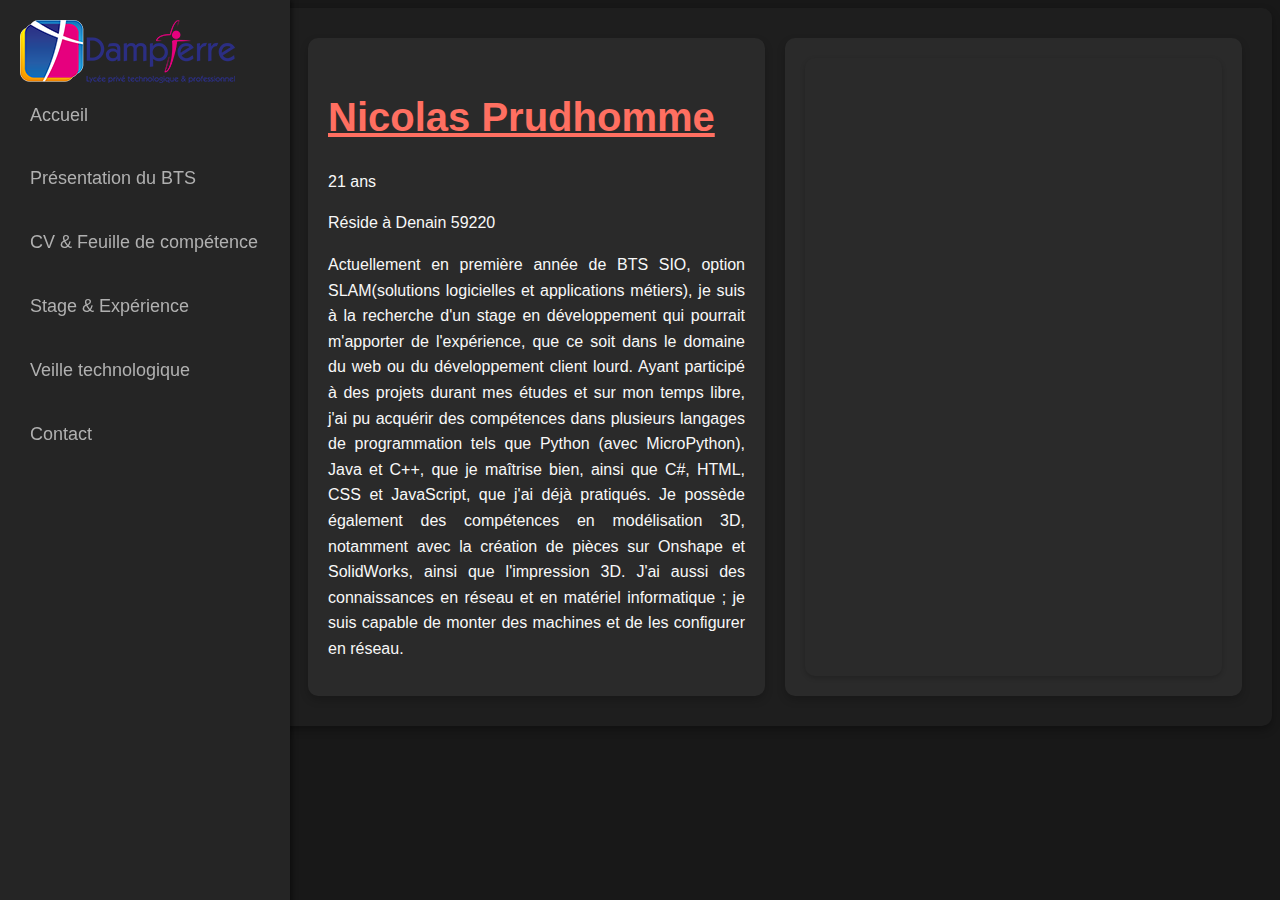
<file: index.html>
<!DOCTYPE html>
<html lang="fr">
<head>
    <meta charset="UTF-8">
    <meta name="viewport" content="width=device-width, initial-scale=1.0">
    <title>NicolasPrudhommeWebsite</title>
    <link rel="stylesheet" href="style.css">
</head>
<body>
    <div class="sidebar">
        <img src="./ressource/logodampierre.png" alt="dampierre">
        <ul>
          <li><a href="#">Accueil</a></li>
          <li><a href="./page/presentation_bts/presentationBTS.html">Présentation du BTS</a></li>
          <li><a href="./page/cv/cv.html">CV & Feuille de compétence</a></li>
          <li><a href="./page/stage/stage.html">Stage & Expérience</a></li>
          <li><a href="./page/veille_techno/veille_techno.html">Veille technologique</a></li>
          <li><a href="./page/contact/contact.html">Contact</a></li>

        </ul>
      </div>
      <div class="main-content">
        <div class="vbox">
          <div class="hbox">

            <div class="gauche">
              <h1>Nicolas Prudhomme</h1>
              <p><span id="years"></span> ans</p>
              <script>
                  const startDate = new Date('2005-02-04');
                  const currentDate = new Date();
                  const diffTime = currentDate - startDate;
                  const diffYears = Math.floor(diffTime / (1000 * 60 * 60 * 24 * 365.25));
                  
                  document.getElementById('years').textContent = diffYears;
              </script>
              <p>Réside à Denain 59220</p>
              <p>
                Actuellement en première année de BTS SIO, option SLAM(solutions
                logicielles et applications métiers), je suis à la recherche d'un stage 
                en développement qui pourrait m'apporter de l'expérience, que ce soit dans le domaine du 
                web ou du développement client lourd. Ayant participé à des projets durant mes études et 
                sur mon temps libre, j'ai pu acquérir des compétences dans plusieurs langages de programmation 
                tels que Python (avec MicroPython), Java et C++, que je maîtrise bien, ainsi que C#, HTML, CSS et JavaScript, que j'ai déjà pratiqués.
                Je possède également des compétences en modélisation 3D, notamment avec la création de pièces sur 
                Onshape et SolidWorks, ainsi que l'impression 3D. J'ai aussi des connaissances en réseau et en matériel 
                informatique ; je suis capable de monter des machines et de les configurer en réseau.
              </p>
            </div>

            <div class="droite">
              <iframe src="https://www.google.com/maps/embed?pb=!1m18!1m12!1m3!1d40752.234063215314!2d3.350957753695089!3d50.32897832143383!2m3!1f0!2f0!3f0!3m2!1i1024!2i768!4f13.1!3m3!1m2!1s0x47c2eae539595035%3A0x40af13e81646e50!2sDenain!5e0!3m2!1sfr!2sfr!4v1726084951432!5m2!1sfr!2sfr" style="border:3px;" allowfullscreen="" loading="lazy" referrerpolicy="no-referrer-when-downgrade"></iframe>
            </div>

          </div>

        </div>
      </div>
</body>
</html>
</file>
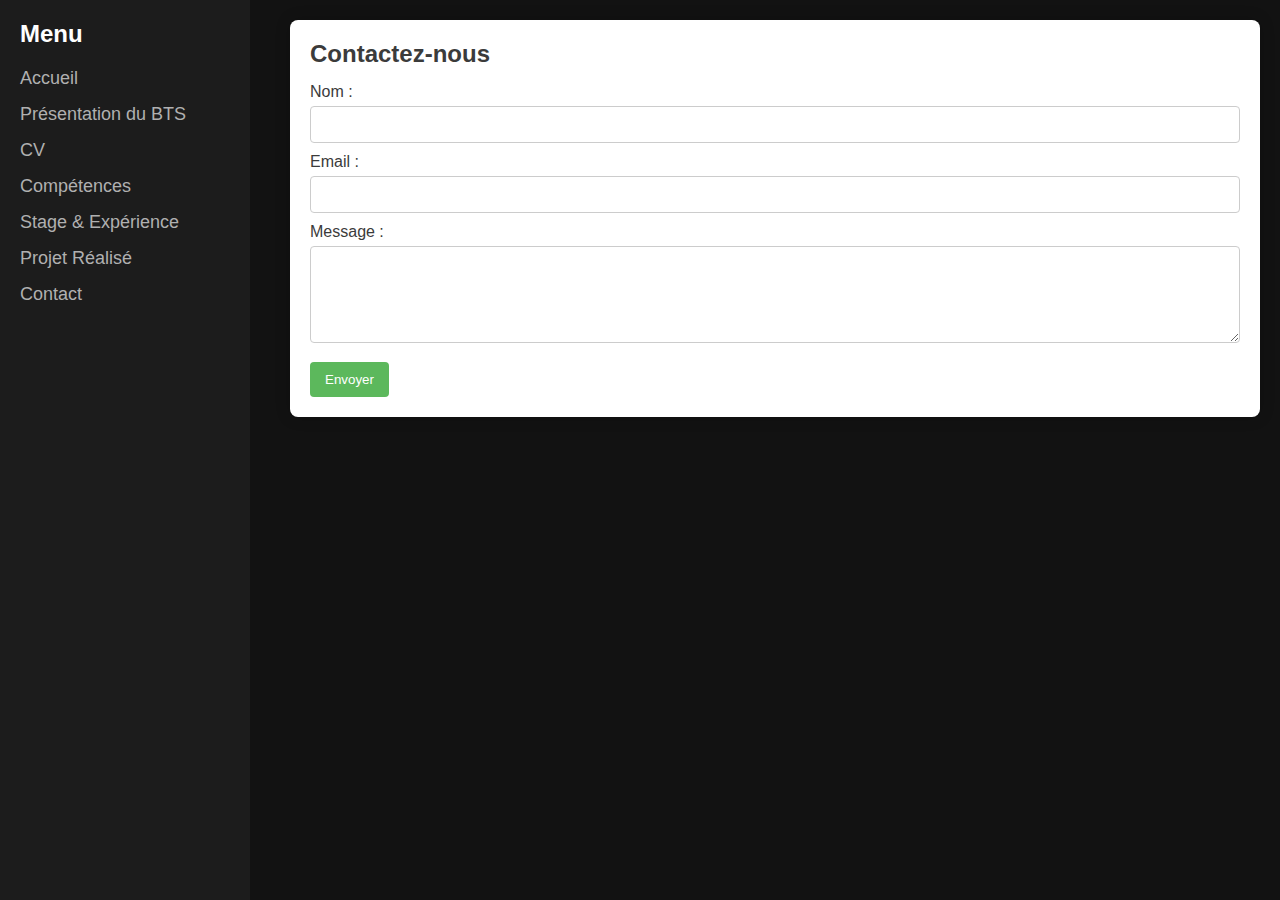
<file: contact.html>
<!DOCTYPE html>
<html lang="fr">
<head>
    <meta charset="UTF-8">
    <meta name="viewport" content="width=device-width, initial-scale=1.0">
    <title>Contact</title>
    <link rel="stylesheet" href="contactstyle.css">
</head>
<body>
    <div class="sidebar">
        <h2>Menu</h2>
        <ul>
          <li><a href="index.html">Accueil</a></li>
          <li><a href="https://www.onisep.fr/ressources/univers-formation/formations/post-bac/bts-services-informatiques-aux-organisations-option-b-solutions-logicielles-et-applications-metiers" target="_blank">Présentation du BTS</a></li>
          <li><a href="CVPruhommeNicolas.pdf" target="_blank">CV</a></li>
          <li><a href="#">Compétences</a></li>
          <li><a href="#">Stage & Expérience</a></li>
          <li><a href="projet.html">Projet Réalisé</a></li>
          <li><a href="#">Contact</a></li>
        </ul>
      </div>
      <div class="main-content">

        <div class="contact-form">
            <h2>Contactez-nous</h2>
            <form action="send_email.php" method="POST">
              <label for="name">Nom :</label>
              <input type="text" id="name" name="name" required>
        
              <label for="email">Email :</label>
              <input type="email" id="email" name="email" required>
        
              <label for="message">Message :</label>
              <textarea id="message" name="message" rows="5" required></textarea>
        
              <button type="submit">Envoyer</button>
            </form>
          </div>

      </div>
</body>
</html>
</file>
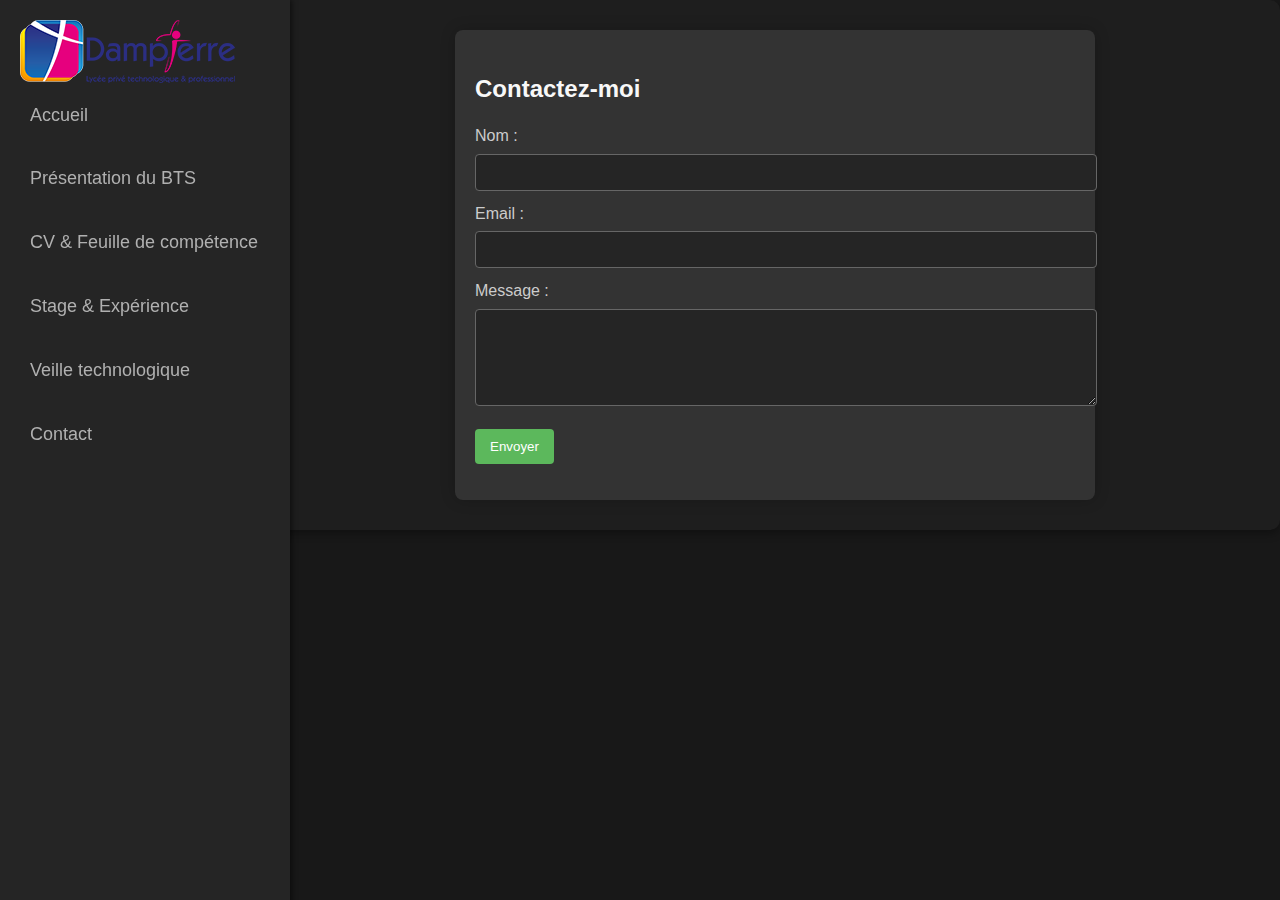
<file: page/contact/contact.html>
<!DOCTYPE html>
<html lang="fr">
<head>
    <meta charset="UTF-8">
    <meta name="viewport" content="width=device-width, initial-scale=1.0">
    <title>Contact</title>
    <link rel="stylesheet" href="contactstyle.css">
</head>
<body>
    <div class="sidebar">
        <img src="../../ressource/logodampierre.png" alt="dampierre">
        <ul>
          <li><a href="../../index.html">Accueil</a></li>
          <li><a href="../presentation_bts/presentationBTS.html">Présentation du BTS</a></li>
          <li><a href="../cv/cv.html">CV & Feuille de compétence</a></li>
          <li><a href="../stage/stage.html">Stage & Expérience</a></li>
          <li><a href="../veille_techno/veille_techno.html">Veille technologique</a></li>
          <li><a href="#">Contact</a></li>
        </ul>
    </div>
      <div class="main-content">

        <div class="contact-form">
          <h2>Contactez-moi</h2>
          <form id="contact-form">
            <label for="name">Nom :</label>
            <input type="text" id="name" name="name" required>
      
            <label for="email">Email :</label>
            <input type="email" id="email" name="email" required>
      
            <label for="message">Message :</label>
            <textarea id="message" name="message" rows="5" required></textarea>
      
            <button type="submit">Envoyer</button>
          </form>
          <p id="status"></p>
        </div>
      
        <script>
          document.getElementById('contact-form').addEventListener('submit', function(event) {
            event.preventDefault();
      
            const serviceID = 'service_a7n10lf';
            const templateID = 'template_icdny06';
            const userID = '-yNZb3Wi8EBzXcY6c';
      
            // Collecte des données du formulaire
            const templateParams = {
              username: document.getElementById('name').value,
              email: document.getElementById('email').value,
              message: document.getElementById('message').value
            };
      
            const data = {
              service_id: serviceID,
              template_id: templateID,
              user_id: userID,
              template_params: templateParams
            };
      
            // Envoi de la requête avec Fetch API
            fetch('https://api.emailjs.com/api/v1.0/email/send', {
              method: 'POST',
              headers: {
                'Content-Type': 'application/json'
              },
              body: JSON.stringify(data)
            })
            .then(response => {
              if (response.ok) {
                document.getElementById('status').textContent = "Votre message a été envoyé avec succès.";
                document.getElementById('contact-form').reset();
              } else {
                return response.json().then(err => { throw err; });
              }
            })
            .catch(error => {
              document.getElementById('status').textContent = "Une erreur s'est produite lors de l'envoi de votre message : " + error;
            });
          });
        </script>

      </div>
</body>
</html>
</file>
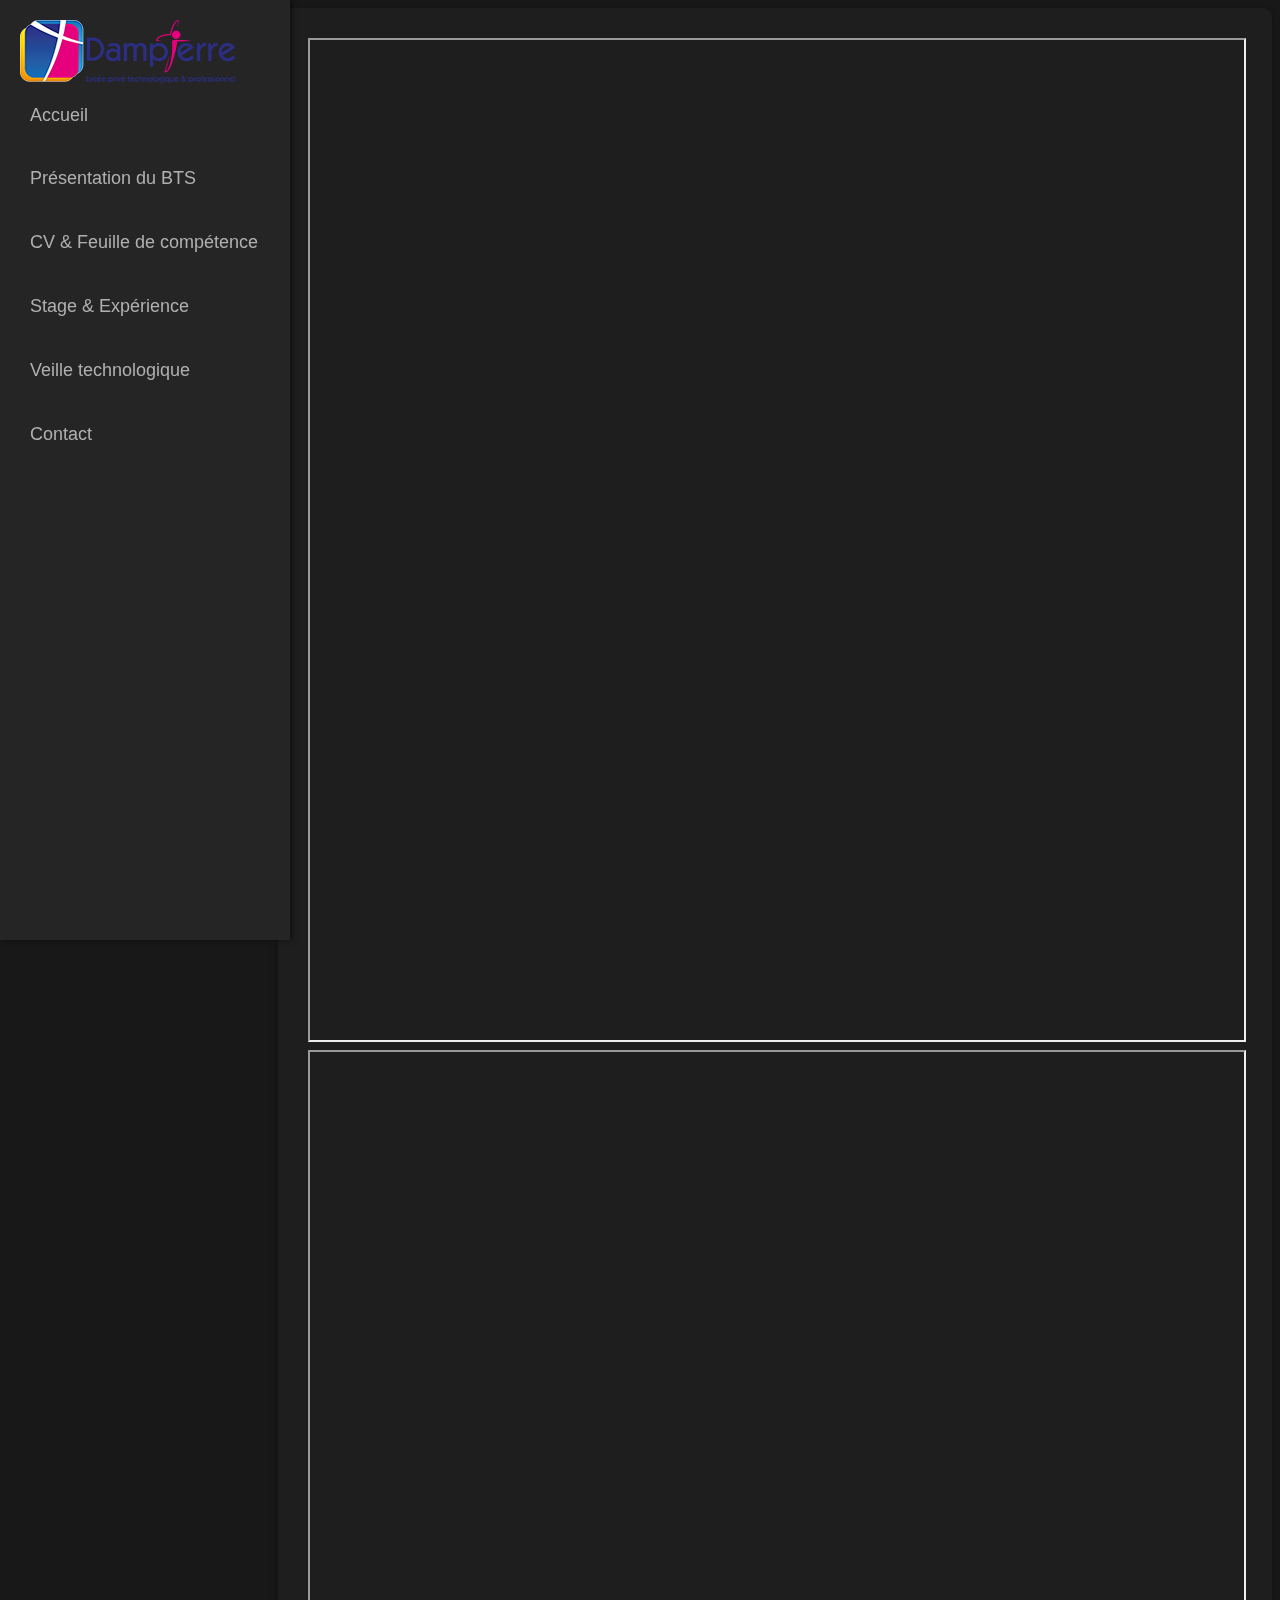
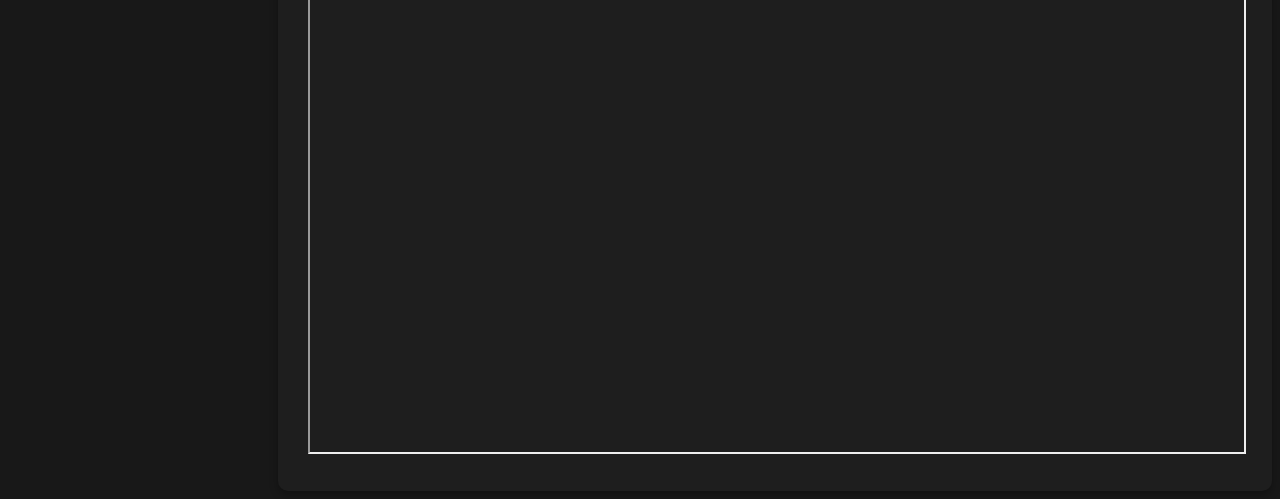
<file: page/cv/cv.html>
<!DOCTYPE html>
<html lang="fr">
<head>
    <meta charset="UTF-8">
    <meta name="viewport" content="width=device-width, initial-scale=1.0">
    <title>NicolasPrudhommeWebsite</title>
    <link rel="stylesheet" href="cvstyle.css">
</head>
<body>
    <div class="sidebar">
        <img src="../../ressource/logodampierre.png" alt="dampierre">
        <ul>
          <li><a href="../../index.html">Accueil</a></li>
          <li><a href="../presentation_bts/presentationBTS.html">Présentation du BTS</a></li>
          <li><a href="#">CV & Feuille de compétence</a></li>
          <li><a href="../stage/stage.html">Stage & Expérience</a></li>
          <li><a href="../veille_techno/veille_techno.html">Veille technologique</a></li>
          <li><a href="../contact/contact.html">Contact</a></li>

        </ul>
      </div>
      <div class="main-content">
        <iframe src="../../documents/PruhommeNicolas.pdf" width="100%" height="1000px">
            Votre navigateur ne prend pas en charge les iframes.
            <button onclick="window.open('../../documents/PruhommeNicolas.pdf', '_blank');">Télécharger le CV</button>
        </iframe>
        
        <iframe src="../../documents/Exemple de portefeuille de compétence.pdf" width="100%" height="1000px">
          Votre navigateur ne prend pas en charge les iframes.
          <button onclick="window.open('../../documents/Exemple de portefeuille de compétence.pdf', '_blank');">Télécharger le portefeuille de compétence</button>
      </iframe>
      </div>
</body>
</html>
</file>
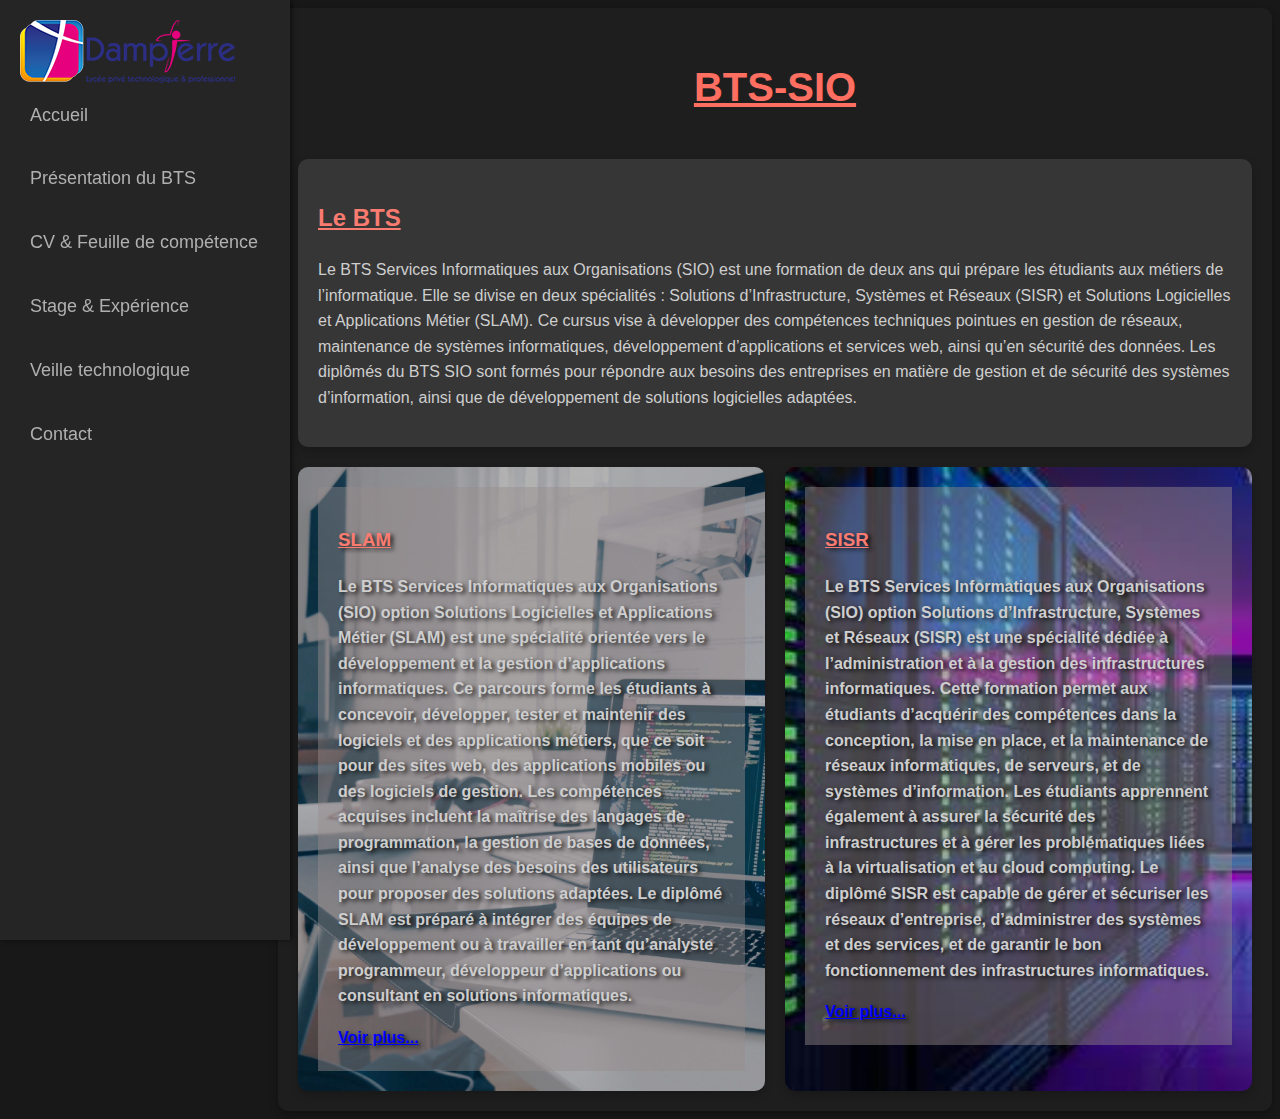
<file: page/presentation_bts/presentationBTS.html>
<!DOCTYPE html>
<html lang="fr">
<head>
    <meta charset="UTF-8">
    <meta name="viewport" content="width=device-width, initial-scale=1.0">
    <title>Présentation du BTS-SIO</title>
    <link rel="stylesheet" href="presentationbtsstyle.css">
</head>
<body>
    <div class="sidebar">
        <img src="../../ressource/logodampierre.png" alt="dampierre">
        <ul>
          <li><a href="../../index.html">Accueil</a></li>
          <li><a href="#">Présentation du BTS</a></li>
          <li><a href="../cv/cv.html">CV & Feuille de compétence</a></li>
          <li><a href="../stage/stage.html">Stage & Expérience</a></li>
          <li><a href="../veille_techno/veille_techno.html">Veille technologique</a></li>
          <li><a href="../contact/contact.html">Contact</a></li>
        </ul>
    </div>
      <div class="main-content">

        <div class="vbox">
            <h1>BTS-SIO</h1>
            <div class="sio">
                <h2>Le BTS</h2>
                    <p>
                        Le BTS Services Informatiques aux Organisations (SIO) est une formation de deux ans 
                        qui prépare les étudiants aux métiers de l’informatique. Elle se divise en deux 
                        spécialités : Solutions d’Infrastructure, Systèmes et Réseaux (SISR) et Solutions 
                        Logicielles et Applications Métier (SLAM). Ce cursus vise à développer des compétences 
                        techniques pointues en gestion de réseaux, maintenance de systèmes informatiques, 
                        développement d’applications et services web, ainsi qu’en sécurité des données. Les 
                        diplômés du BTS SIO sont formés pour répondre aux besoins des entreprises en matière de 
                        gestion et de sécurité des systèmes d’information, ainsi que de développement de solutions logicielles adaptées.
                    </p>
            </div>
            <div class="hbox">
                <div class="SLAM">
                    <div class="SlamText">
                        <h3>SLAM</h3>
                            <p>
                                Le BTS Services Informatiques aux Organisations (SIO) option Solutions Logicielles et Applications 
                                Métier (SLAM) est une spécialité orientée vers le développement et la gestion d’applications informatiques. 
                                Ce parcours forme les étudiants à concevoir, développer, tester et maintenir des logiciels et des 
                                applications métiers, que ce soit pour des sites web, des applications mobiles ou des logiciels de gestion. 
                                Les compétences acquises incluent la maîtrise des langages de programmation, la gestion de bases de données, 
                                ainsi que l’analyse des besoins des utilisateurs pour proposer des solutions adaptées. Le diplômé SLAM est préparé 
                                à intégrer des équipes de développement ou à travailler en tant qu’analyste programmeur, développeur d’applications 
                                ou consultant en solutions informatiques.
                            </p>
                            <a class="lienSlam" href="https://www.onisep.fr/ressources/univers-formation/formations/post-bac/bts-services-informatiques-aux-organisations-option-b-solutions-logicielles-et-applications-metiers" target="_blank">Voir plus...</a>
                    </div>
                </div>
                <div class="SISR">
                    <div class="SisrText">
                        <h3>SISR</h3>
                            <p>
                                Le BTS Services Informatiques aux Organisations (SIO) option Solutions d’Infrastructure, Systèmes et Réseaux (SISR) 
                                est une spécialité dédiée à l’administration et à la gestion des infrastructures informatiques. Cette formation permet 
                                aux étudiants d’acquérir des compétences dans la conception, la mise en place, et la maintenance de réseaux informatiques, 
                                de serveurs, et de systèmes d’information. Les étudiants apprennent également à assurer la sécurité des 
                                infrastructures et à gérer les problématiques liées à la virtualisation et au cloud computing. Le diplômé SISR est 
                                capable de gérer et sécuriser les réseaux d’entreprise, d’administrer des systèmes et des services, et de garantir 
                                le bon fonctionnement des infrastructures informatiques.
                            </p>
                            <a class="lienSisr"  href="https://www.onisep.fr/ressources/univers-formation/formations/post-bac/bts-services-informatiques-aux-organisations-option-a-solutions-d-infrastructure-systemes-et-reseaux" target="_blank">Voir plus...</a>
                    </div>
                </div>
            </div>
        </div>

    </div>
</body>
</html>
</file>
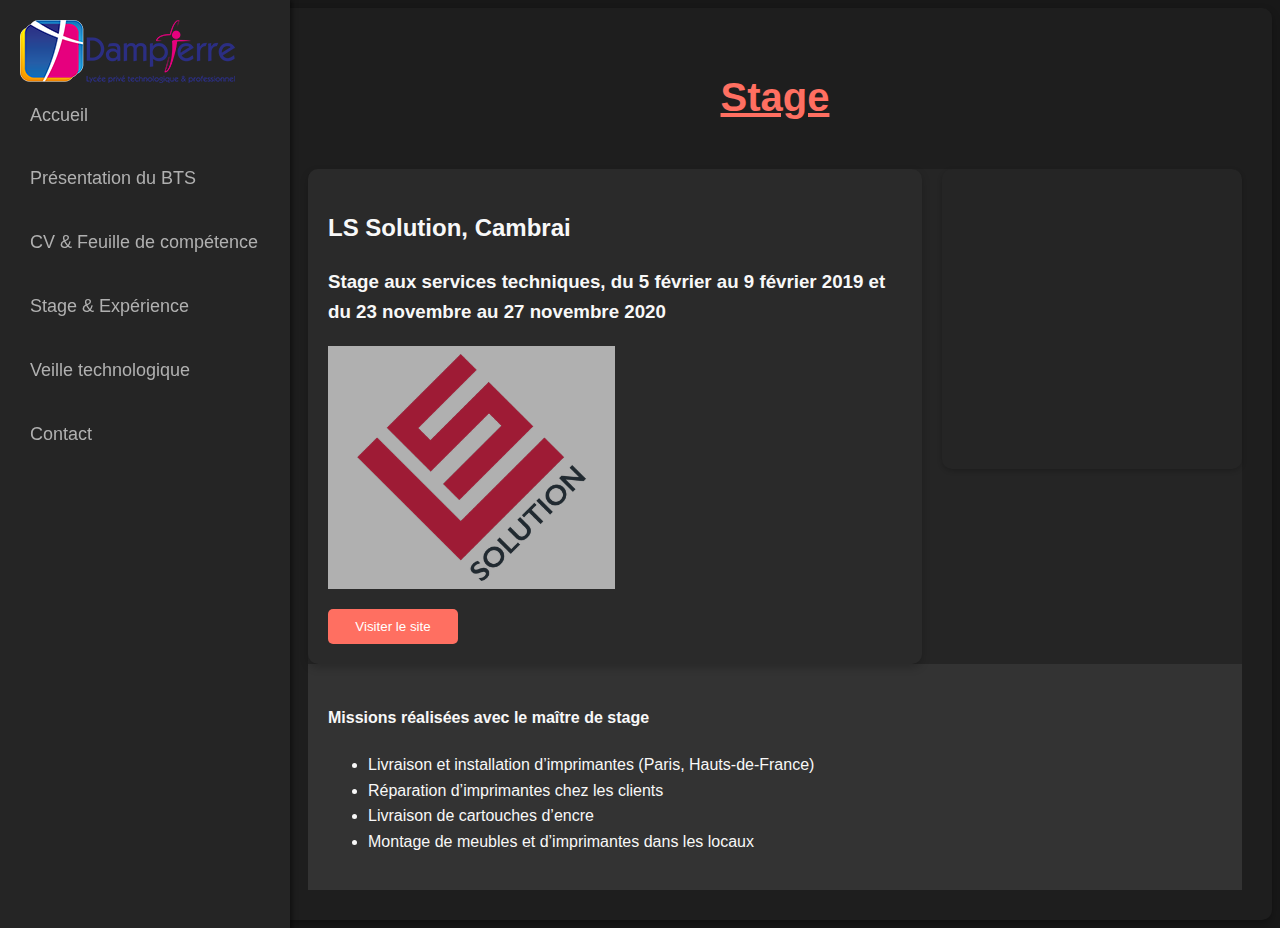
<file: page/stage/stage.html>
<!DOCTYPE html>
<html lang="fr">
<head>
    <meta charset="UTF-8">
    <meta name="viewport" content="width=device-width, initial-scale=1.0">
    <title>Stage & Expérience</title>
    <link rel="stylesheet" href="stagestyle.css">
</head>
<body>
    <div class="sidebar">
        <img src="../../ressource/logodampierre.png" alt="dampierre">
        <ul>
          <li><a href="../../index.html">Accueil</a></li>
          <li><a href="../presentation_bts/presentationBTS.html">Présentation du BTS</a></li>
          <li><a href="../cv/cv.html">CV & Feuille de compétence</a></li>
          <li><a href="#">Stage & Expérience</a></li>
          <li><a href="../veille_techno/veille_techno.html">Veille technologique</a></li>
          <li><a href="../contact/contact.html">Contact</a></li>
        </ul>
    </div>
    <div class="main-content">
        <div class="vbox">
            <h1>Stage</h1>
            <div class="stage1">
                <div class="hbox">
                    <div class="lssolution">
                        <h2>LS Solution, Cambrai</h2>
                        <h3>Stage aux services techniques, du 5 février au 9 février 2019 et du 23 novembre au 27 novembre 2020</h3>
                        <div class="vbox">
                            <img src="../../ressource/stage/logo-LS-solution.png" alt="logo-ls-solution" loading="lazy">
                            <button class="sitels" onclick="window.open('https://ls-solution.fr', '_blank');">Visiter le site</button>
                        </div>
                    </div>
                    <div class="map1">
                        <iframe src="https://www.google.com/maps/embed?pb=!1m18!1m12!1m3!1d2555.299260979375!2d3.207364412728034!3d50.17424077142219!2m3!1f0!2f0!3f0!3m2!1i1024!2i768!4f13.1!3m3!1m2!1s0x47c2bb7842567685%3A0xdb4738037cb81d90!2sLS%20SOLUTION!5e0!3m2!1sfr!2sfr!4v1726495228011!5m2!1sfr!2sfr" width="100%" height="300" allowfullscreen="" loading="lazy"></iframe>
                    </div>
                </div>
                <div class="mission1">
                    <h4>Missions réalisées avec le maître de stage</h4>
                    <ul>
                        <li>Livraison et installation d’imprimantes (Paris, Hauts-de-France)</li>
                        <li>Réparation d’imprimantes chez les clients</li>
                        <li>Livraison de cartouches d’encre</li>
                        <li>Montage de meubles et d’imprimantes dans les locaux</li>
                    </ul>
                </div>
            </div>
        </div>
    </div>
</body>
</html>
</file>
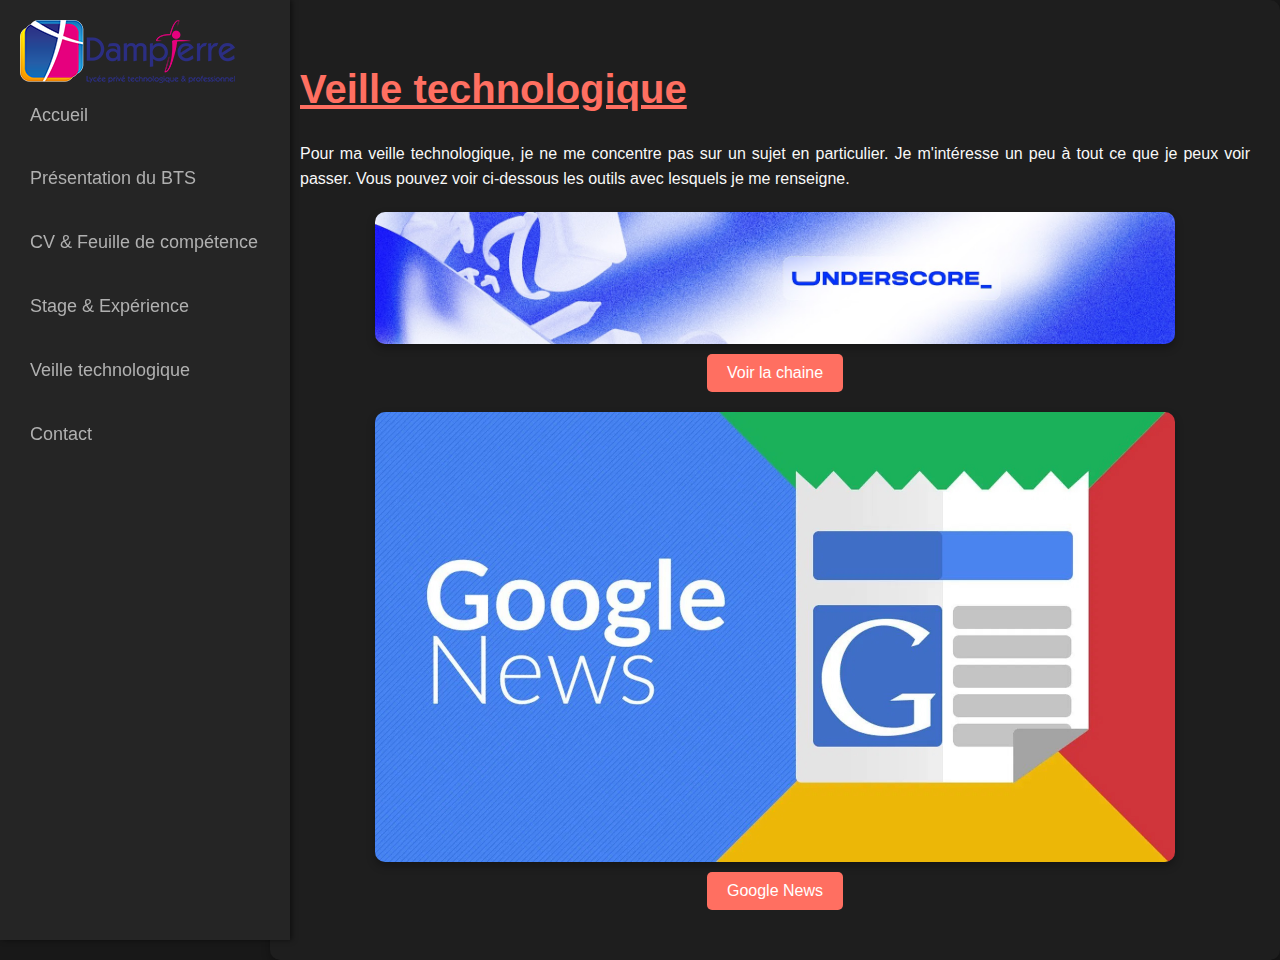
<file: page/veille_techno/veille_techno.html>
<!DOCTYPE html>
<html lang="fr">
<head>
    <meta charset="UTF-8">
    <meta name="viewport" content="width=device-width, initial-scale=1.0">
    <title>NicolasPrudhommeWebsite</title>
    <link rel="stylesheet" href="veillestyle.css">
</head>
<body>
    <div class="sidebar">
        <img src="../../ressource/logodampierre.png" alt="dampierre">
        <ul>
          <li><a href="../../index.html">Accueil</a></li>
          <li><a href="../presentation_bts/presentationBTS.html">Présentation du BTS</a></li>
          <li><a href="../cv/cv.html">CV & Feuille de compétence</a></li>
          <li><a href="../stage/stage.html">Stage & Expérience</a></li>
          <li><a href="#">Veille technologique</a></li>
          <li><a href="../contact/contact.html">Contact</a></li>

        </ul>
      </div>
      <div class="main-content">
        <h1>Veille technologique</h1>

        <div class="vbox">
          <p>Pour ma veille technologique, je ne me concentre pas sur un sujet en particulier. Je m'intéresse un peu à tout ce que je peux voir passer. Vous pouvez voir ci-dessous les outils avec lesquels je me renseigne.</p>
          <div class="vbox2">
            <img src="../../ressource/veilletechno/channels4_banner.jpg" alt="">
            <button onclick="window.open('https://www.youtube.com/@Underscore_', '_blank');">Voir la chaine</button>
          </div>
          <div class="googlenews">
            <img src="../../ressource/veilletechno/Google-News.jpg" alt="Google News Logo">
            <button onclick="window.open('https://news.google.com/topics/CAAqJggKIiBDQkFTRWdvSUwyMHZNRGRqTVhZU0FtWnlHZ0pHVWlnQVAB/sections/CAQiRkNCQVNMZ29JTDIwdk1EZGpNWFlTQW1aeUdnSkdVaUlPQ0FRYUNnb0lMMjB2TURGc2NITXFDaElJTDIwdk1ERnNjSE1vQUEqKggAKiYICiIgQ0JBU0Vnb0lMMjB2TURkak1YWVNBbVp5R2dKR1VpZ0FQAVAB?ceid=FR:fr&oc=3', '_blank');">Google News</button>
          </div>
        </div>
      </div>
</body>
</html>
</file>
<file: style.css>
/* Corps de la page */
body {
  font-family: 'Roboto', sans-serif; /* Utilisation d'une police moderne */
  background-color: #181818; /* Amélioration du contraste */
  color: #f8f8f8;
  line-height: 1.6;
}

/* Sidebar */
.sidebar {
  width: 250px;
  height: 100vh;
  background-color: #252525;
  padding: 20px;
  position: fixed;
  top: 0;
  left: 0;
  box-shadow: 2px 0 5px rgba(0, 0, 0, 0.5);
}

.sidebar ul {
  list-style: none;
  padding: 0;
  margin: 0;
}

.sidebar ul li {
  margin-bottom: 15px;
}

.sidebar ul li a {
  color: #b0b0b0;
  text-decoration: none;
  font-size: 18px;
  display: block;
  padding: 10px;
  border-radius: 5px;
  transition: background-color 0.3s ease, color 0.3s ease;
}

.sidebar ul li a:hover {
  color: #ffffff;
  background-color: #333;
  box-shadow: 0 0 10px rgba(255, 255, 255, 0.5);
}

/* Contenu principal */
.main-content {
  margin-left: 270px;
  padding: 30px;
  background-color: #1e1e1e;
  border-radius: 10px;
  box-shadow: 0 4px 8px rgba(0, 0, 0, 0.3); /* Ombre pour rendre le contenu plus "flottant" */
}

/* Titre principal */
.main-content h1 {
  font-size: 2.5rem;
  margin-bottom: 20px;
  color: #ff6f61; /* Couleur distincte pour le nom */
  text-decoration: underline;
}

/* Paragraphe et carte */
.main-content p {
  margin-bottom: 15px;
  text-align: justify; /* Alignement du texte */
}

/* Carte Google Maps */
.droite iframe {
  border: none;
  border-radius: 10px;
  box-shadow: 0 2px 5px rgba(0, 0, 0, 0.2); /* Encadrer la carte */
  width: 100%;
  height: 100%;
}

/* HBox - Horizontal layout */
.hbox {
  display: flex;
  flex-direction: row;
  gap: 20px; /* Adds space between items */
  justify-content: space-between; /* Distribute space between items */
}

/* Optional: Style individual sections */
.gauche, .droite {
  flex: 1; /* Allows each section to grow equally */
  padding: 20px;
  background-color: #2a2a2a; /* Distinct background for sections */
  border-radius: 10px;
  box-shadow: 0 4px 8px rgba(0, 0, 0, 0.2); /* Soft shadow for a lifted effect */
}

/* Styles pour les écrans de tablettes */
@media (max-width: 768px) {
  .sidebar {
    width: 200px;
  }
  .main-content {
    margin-left: 220px;
    padding: 20px;
  }
  .hbox {
    flex-direction: column; /* Affiche les sections en colonne */
  }
}

/* Styles pour les petits écrans (mobiles) */
@media (max-width: 480px) {
  .sidebar {
    width: 100%;
    height: auto;
    position: relative;
  }
  .main-content {
    margin-left: 0;
    padding: 15px;
  }
  .hbox {
    flex-direction: column; /* Affiche les sections en colonne */
  }
  .gauche, .droite {
    padding: 10px;
    margin-bottom: 20px;
  }
}
</file>
<file: contactstyle.css>
* {
    margin: 0;
    padding: 0;
    box-sizing: border-box;
  }
  
  body {
    font-family: Arial, sans-serif;
    background-color: #121212;
    color: #f0f0f0;
  }
  
  .sidebar {
    width: 250px;
    height: 100vh;
    background-color: #1c1c1c;
    padding: 20px;
    position: fixed;
    top: 0;
    left: 0;
  }
  
  .sidebar h2 {
    color: #ffffff;
    margin-bottom: 20px;
  }
  
  .sidebar ul {
    list-style-type: none;
  }
  
  .sidebar ul li {
    margin-bottom: 15px;
  }
  
  .sidebar ul li a {
    color: #b0b0b0;
    text-decoration: none;
    font-size: 18px;
    transition: color 0.3s ease;
  }
  
  .sidebar ul li a:hover {
    color: #ffffff;
  }
  
  .main-content {
    margin-left: 270px;
    padding: 20px;
  }
  
  .contact-form {
    background-color: #fff;
    padding: 20px;
    border-radius: 8px;
    box-shadow: 0 0 15px rgba(0, 0, 0, 0.2);
  }
  
  .contact-form h2 {
    margin-bottom: 15px;
    color: #3b3b3b;
  }
  
  .contact-form label {
    display: block;
    margin-top: 10px;
    color: #3b3b3b;
  }
  
  .contact-form input, .contact-form textarea {
    width: 100%;
    padding: 10px;
    margin-top: 5px;
    border: 1px solid #ccc;
    border-radius: 4px;
  }
  
  .contact-form button {
    margin-top: 15px;
    padding: 10px 15px;
    background-color: #5cb85c;
    color: white;
    border: none;
    border-radius: 4px;
    cursor: pointer;
  }
  
  .contact-form button:hover {
    background-color: #4cae4c;
  }
</file>
<file: page/contact/contactstyle.css>
/* Body */
body {
  font-family: 'Roboto', sans-serif;
  background-color: #181818;
  color: #f8f8f8;
  line-height: 1.6;
  margin: 0;
  padding: 0;
  overflow-x: hidden;
}

/* Sidebar */
.sidebar {
  width: 250px;
  height: 100vh;
  background-color: #252525;
  padding: 20px;
  position: fixed;
  top: 0;
  left: 0;
  box-shadow: 2px 0 5px rgba(0, 0, 0, 0.5);
}

.sidebar ul {
  list-style: none;
  padding: 0;
  margin: 0;
}

.sidebar ul li {
  margin-bottom: 15px;
}

.sidebar ul li a {
  color: #b0b0b0;
  text-decoration: none;
  font-size: 18px;
  display: block;
  padding: 10px;
  border-radius: 5px;
  transition: background-color 0.3s ease, color 0.3s ease;
}

.sidebar ul li a:hover {
  color: #ffffff;
  background-color: #333;
  box-shadow: 0 0 10px rgba(255, 255, 255, 0.5);
}

/* Main Content */
.main-content {
  margin-left: 270px;
  padding: 30px;
  background-color: #1e1e1e;
  border-radius: 10px;
  box-shadow: 0 4px 8px rgba(0, 0, 0, 0.3);
}

/* Contact Form */
.contact-form {
  background-color: #333;
  padding: 20px;
  border-radius: 8px;
  box-shadow: 0 0 15px rgba(0, 0, 0, 0.2);
  max-width: 600px;
  margin: auto;
}

.contact-form h2 {
  margin-bottom: 15px;
  color: #f8f8f8;
}

.contact-form label {
  display: block;
  margin-top: 10px;
  color: #cccccc;
}

.contact-form input,
.contact-form textarea {
  width: 100%;
  padding: 10px;
  margin-top: 5px;
  border: 1px solid #666;
  border-radius: 4px;
  background-color: #252525;
  color: #f8f8f8;
}

.contact-form input:focus,
.contact-form textarea:focus {
  border-color: #5cb85c;
}

.contact-form button {
  margin-top: 15px;
  padding: 10px 15px;
  background-color: #5cb85c;
  color: #ffffff;
  border: none;
  border-radius: 4px;
  cursor: pointer;
  transition: background-color 0.3s ease;
}

.contact-form button:hover {
  background-color: #4cae4c;
}

/* Responsive Design */
@media (max-width: 768px) {
  .sidebar {
    width: 100%;
    height: auto;
    position: relative;
    box-shadow: none;
  }

  .sidebar ul li {
    display: inline;
    margin-right: 10px;
  }

  .main-content {
    margin-left: 0;
    padding: 15px;
  }

  .contact-form {
    width: 90%;
    margin: 20px auto;
  }
}

@media (max-width: 480px) {
  .contact-form input,
  .contact-form textarea {
    font-size: 16px;
  }

  .contact-form button {
    width: 100%;
    font-size: 18px;
  }
}
</file>
<file: page/cv/cvstyle.css>
/* Corps de la page */
body {
    font-family: 'Roboto', sans-serif; /* Utilisation d'une police moderne */
    background-color: #181818; /* Amélioration du contraste */
    color: #f8f8f8;
    line-height: 1.6;
  }
  
/* Sidebar */
.sidebar {
    width: 250px;
    height: 100vh;
    background-color: #252525;
    padding: 20px;
    position: fixed;
    top: 0;
    left: 0;
    box-shadow: 2px 0 5px rgba(0, 0, 0, 0.5);
  }
  
  .sidebar ul {
    list-style: none;
    padding: 0;
    margin: 0;
  }
  
  .sidebar ul li {
    margin-bottom: 15px;
  }
  
  .sidebar ul li a {
    color: #b0b0b0;
    text-decoration: none;
    font-size: 18px;
    display: block;
    padding: 10px;
    border-radius: 5px;
    transition: background-color 0.3s ease, color 0.3s ease;
  }
  
  .sidebar ul li a:hover {
    color: #ffffff;
    background-color: #333;
    box-shadow: 0 0 10px rgba(255, 255, 255, 0.5);
  }
  
  /* Contenu principal */
  .main-content {
    margin-left: 270px;
    padding: 30px;
    background-color: #1e1e1e;
    border-radius: 10px;
    box-shadow: 0 4px 8px rgba(0, 0, 0, 0.3); /* Ombre pour rendre le contenu plus "flottant" */
  }
  
  /* Titre principal */
  .main-content h1 {
    font-size: 2.5rem;
    margin-bottom: 20px;
    color: #ff6f61; /* Couleur distincte pour le nom */
    text-decoration: underline;
  }
  
  /* Paragraphe et carte */
  .main-content p {
    margin-bottom: 15px;
    text-align: justify; /* Alignement du texte */
  }

@media (max-width: 768px) {
    .sidebar {
        width: 100%; /* Faire en sorte que le menu latéral prenne toute la largeur */
        height: auto;
        position: relative; /* Permet à la barre de se déplacer sous le contenu si nécessaire */
    }
    .main-content {
        margin-left: 0;
        padding: 20px;
    }
    iframe {
        width: 100%;
        height: 100vh; /* Ajuste la hauteur pour s'adapter à l'écran */
    }
  }
</file>
<file: page/presentation_bts/presentationbtsstyle.css>
body {
    font-family: 'Roboto', sans-serif; /* Utilisation d'une police moderne */
    background-color: #181818; /* Amélioration du contraste */
    color: #f8f8f8;
    line-height: 1.6;
  }
  
/* Sidebar */
.sidebar {
  width: 250px;
  height: 100vh;
  background-color: #252525;
  padding: 20px;
  position: fixed;
  top: 0;
  left: 0;
  box-shadow: 2px 0 5px rgba(0, 0, 0, 0.5);
}

.sidebar ul {
  list-style: none;
  padding: 0;
  margin: 0;
}

.sidebar ul li {
  margin-bottom: 15px;
}

.sidebar ul li a {
  color: #b0b0b0;
  text-decoration: none;
  font-size: 18px;
  display: block;
  padding: 10px;
  border-radius: 5px;
  transition: background-color 0.3s ease, color 0.3s ease;
}

.sidebar ul li a:hover {
  color: #ffffff;
  background-color: #333;
  box-shadow: 0 0 10px rgba(255, 255, 255, 0.5);
}
  
  /* Contenu principal */
  .main-content {
    margin-left: 270px;
    padding: 30px;
    background-color: #1e1e1e;
    border-radius: 10px;
    box-shadow: 0 4px 8px rgba(0, 0, 0, 0.3); /* Ombre pour rendre le contenu plus "flottant" */
  }
  
  .main-content {
    margin-left: 270px;
    padding: 20px;
  }
  
  /* Centering the H1 in main-content */
  .main-content h1 {
    font-size: 2.5rem;
    margin-bottom: 20px;
    color: #ff6f61; /* Distinct color for the heading */
    text-align: center; /* Center the text horizontally */
    text-decoration: underline;
  }

  /* Carte Google Maps */
  iframe {
    border: none;
    border-radius: 10px;
    box-shadow: 0 2px 5px rgba(0, 0, 0, 0.2); /* Encadrer la carte */
  }

/* VBox - Vertical layout */
.vbox {
  display: flex;
  flex-direction: column;
  gap: 20px; /* Adds space between items */
}

/* HBox - Horizontal layout */
.hbox {
  display: flex;
  flex-direction: row;
  gap: 20px; /* Adds space between items */
  justify-content: space-between; /* Distribute space between items */
}

/* Optional: Style individual sections */
.SLAM, .SISR {
  flex: 1; /* Allows each section to grow equally */
  padding: 20px;
  background-color: #2a2a2a; /* Distinct background for sections */
  border-radius: 10px;
  box-shadow: 0 4px 8px rgba(0, 0, 0, 0.2); /* Soft shadow for a lifted effect */
}

.sio {
  padding: 20px;
  background-color: #363636; /* Distinct background for sections */
  border-radius: 10px;
  box-shadow: 0 4px 8px rgba(0, 0, 0, 0.2); /* Soft shadow for a lifted effect */
}

.sio h2 {
  text-decoration: underline;
  color: #fa7b70;
}

.sio p , .SlamText p , .SisrText p {
  color: #cecece;
}

.SISR {
  background-image: url("../../ressource/stage/datacenter.jpg");
  object-fit: cover;
  background-size: cover;
}

.SLAM {
  background-image: url("../../ressource/stage/code2.jpg");
  object-fit: cover;
  background-size: cover;
}

.SlamText, .SisrText {
  background-color: rgba(151, 140, 140, 0.452); /* Fond noir semi-transparent */
  flex: 1;
  text-shadow: 3px 2px 4px rgba(0, 0, 0, 0.8);
  font-weight: 700;
  padding: 20px;
  position: relative;

}

.SlamText h3, .SisrText h3 {
  text-decoration: underline;
  color: #fa7b70;
}

.lienSisr, .lienSlam {
  color: blue;
  font-weight: bold;
}

/* Exemple pour écrans de moins de 768px */
@media (max-width: 768px) {
  .sidebar {
      width: 100%; /* Faire en sorte que le menu latéral prenne toute la largeur */
      height: auto;
      position: relative; /* Permet à la barre de se déplacer sous le contenu si nécessaire */
  }
  .main-content {
      margin-left: 0;
      padding: 20px;
  }
  .hbox {
      flex-direction: column; /* Place les éléments les uns sous les autres sur petits écrans */
  }
}
</file>
<file: page/stage/stagestyle.css>
body {
  font-family: 'Roboto', sans-serif; /* Utilisation d'une police moderne */
  background-color: #181818; /* Amélioration du contraste */
  color: #f8f8f8;
  line-height: 1.6;
}

/* Sidebar */
.sidebar {
  width: 250px;
  height: 100vh;
  background-color: #252525;
  padding: 20px;
  position: fixed;
  top: 0;
  left: 0;
  box-shadow: 2px 0 5px rgba(0, 0, 0, 0.5);
}

.sidebar ul {
  list-style: none;
  padding: 0;
  margin: 0;
}

.sidebar ul li {
  margin-bottom: 15px;
}

.sidebar ul li a {
  color: #b0b0b0;
  text-decoration: none;
  font-size: 18px;
  display: block;
  padding: 10px;
  border-radius: 5px;
  transition: background-color 0.3s ease, color 0.3s ease;
}

.sidebar ul li a:hover {
  color: #ffffff;
  background-color: #333;
  box-shadow: 0 0 10px rgba(255, 255, 255, 0.5);
}

/* Contenu principal */
.main-content {
  margin-left: 270px;
  padding: 30px;
  background-color: #1e1e1e;
  border-radius: 10px;
  box-shadow: 0 4px 8px rgba(0, 0, 0, 0.3); /* Ombre pour rendre le contenu plus "flottant" */
}

/* Titres dans le contenu principal */
.main-content h1 {
  font-size: 2.5rem;
  margin-bottom: 20px;
  color: #ff6f61; /* Couleur distincte pour le titre */
  text-align: center; /* Centrer le texte */
  text-decoration: underline;
}

/* Disposition verticale */
.vbox {
  display: flex;
  flex-direction: column;
  gap: 20px;
}

/* Disposition horizontale */
.hbox {
  display: flex;
  flex-direction: row;
  gap: 20px;
  justify-content: space-between;
}

/* Section LS Solution */
.lssolution {
  flex: 1;
  padding: 20px;
  background-color: #2a2a2a;
  border-radius: 10px;
  box-shadow: 0 4px 8px rgba(0, 0, 0, 0.2); /* Ombre douce pour effet de profondeur */
}

.lssolution img {
  background-color: #b0b0b0;
  height: auto;
  max-width: 50%;
}

/* Bouton pour visiter le site */
.sitels {
  width: 130px;
  max-height: 40px;
  padding: 10px;
  background-color: #ff6f61;
  color: #fff;
  border: none;
  border-radius: 5px;
  cursor: pointer;
  transition: background-color 0.3s ease;
}

.sitels:hover {
  background-color: #e85b53;
}

/* Carte Google Maps */
.map1 iframe {
  width: 100%;
  height: 300px;
  border: none;
  border-radius: 10px;
  box-shadow: 0 2px 5px rgba(0, 0, 0, 0.2);
}

/* Styles responsifs */
@media (max-width: 768px) {
  .sidebar {
    width: 100%;
    height: auto;
    position: relative;
  }
  .main-content {
    margin-left: 0;
    padding: 20px;
  }
  .hbox {
    flex-direction: column;
  }
}

  .stage1 {
    background-color:#252525;
    border: none;
    border-radius: 10px;
  }

  .mission1 {
    background-color: #333;
    padding: 20px;
  }
</file>
<file: page/veille_techno/veillestyle.css>
/* Corps de la page */
body {
    font-family: 'Roboto', sans-serif;
    background-color: #181818;
    color: #f8f8f8;
    line-height: 1.6;
    margin: 0;
    padding: 0;
}

/* Sidebar */
.sidebar {
  width: 250px;
  height: 100vh;
  background-color: #252525;
  padding: 20px;
  position: fixed;
  top: 0;
  left: 0;
  box-shadow: 2px 0 5px rgba(0, 0, 0, 0.5);
}

.sidebar ul {
  list-style: none;
  padding: 0;
  margin: 0;
}

.sidebar ul li {
  margin-bottom: 15px;
}

.sidebar ul li a {
  color: #b0b0b0;
  text-decoration: none;
  font-size: 18px;
  display: block;
  padding: 10px;
  border-radius: 5px;
  transition: background-color 0.3s ease, color 0.3s ease;
}

.sidebar ul li a:hover {
  color: #ffffff;
  background-color: #333;
  box-shadow: 0 0 10px rgba(255, 255, 255, 0.5);
}

/* Contenu principal */
.main-content {
    margin-left: 270px;
    padding: 30px;
    background-color: #1e1e1e;
    border-radius: 10px;
    box-shadow: 0 4px 8px rgba(0, 0, 0, 0.3);
}

.main-content h1 {
    font-size: 2.5rem;
    margin-bottom: 20px;
    color: #ff6f61;
    text-decoration: underline;
}

.main-content p {
    margin-bottom: 15px;
    text-align: justify;
}

.vbox2 {
    display: flex;
    flex-direction: column;
    justify-content: center;
    align-items: center;
    margin: 20px;
}

.vbox2 img {
    width: 100%;
    max-width: 800px;
    height: auto;
    border-radius: 10px;
    box-shadow: 0 4px 8px rgba(0, 0, 0, 0.3);
}

.googlenews {
    display: flex;
    flex-direction: column;
    justify-content: center;
    align-items: center;
    margin: 20px;
}

.googlenews img {
    width: 100%;
    max-width: 800px;
    height: auto;
    border-radius: 10px;
    box-shadow: 0 4px 8px rgba(0, 0, 0, 0.3);
}

button {
    background-color: #ff6f61;
    color: #fff;
    border: none;
    padding: 10px 20px;
    margin-top: 10px;
    border-radius: 5px;
    cursor: pointer;
    font-size: 1rem;
    transition: background-color 0.3s ease;
}

button:hover {
    background-color: #ff3d2e;
}

/* Responsive Design */
@media (max-width: 768px) {
    .main-content {
        margin-left: 0;
        padding: 20px;
    }

    .sidebar {
        width: 100%;
        height: auto;
        position: relative;
    }

    .sidebar ul li a {
        display: inline-block;
        margin: 0 10px;
    }

    .vbox2 img {
        max-width: 100%;
        margin: 10px 0;
    }

    .googlenews img {
      max-width: 100%;
      margin: 10px 0;
    }
}
</file>
